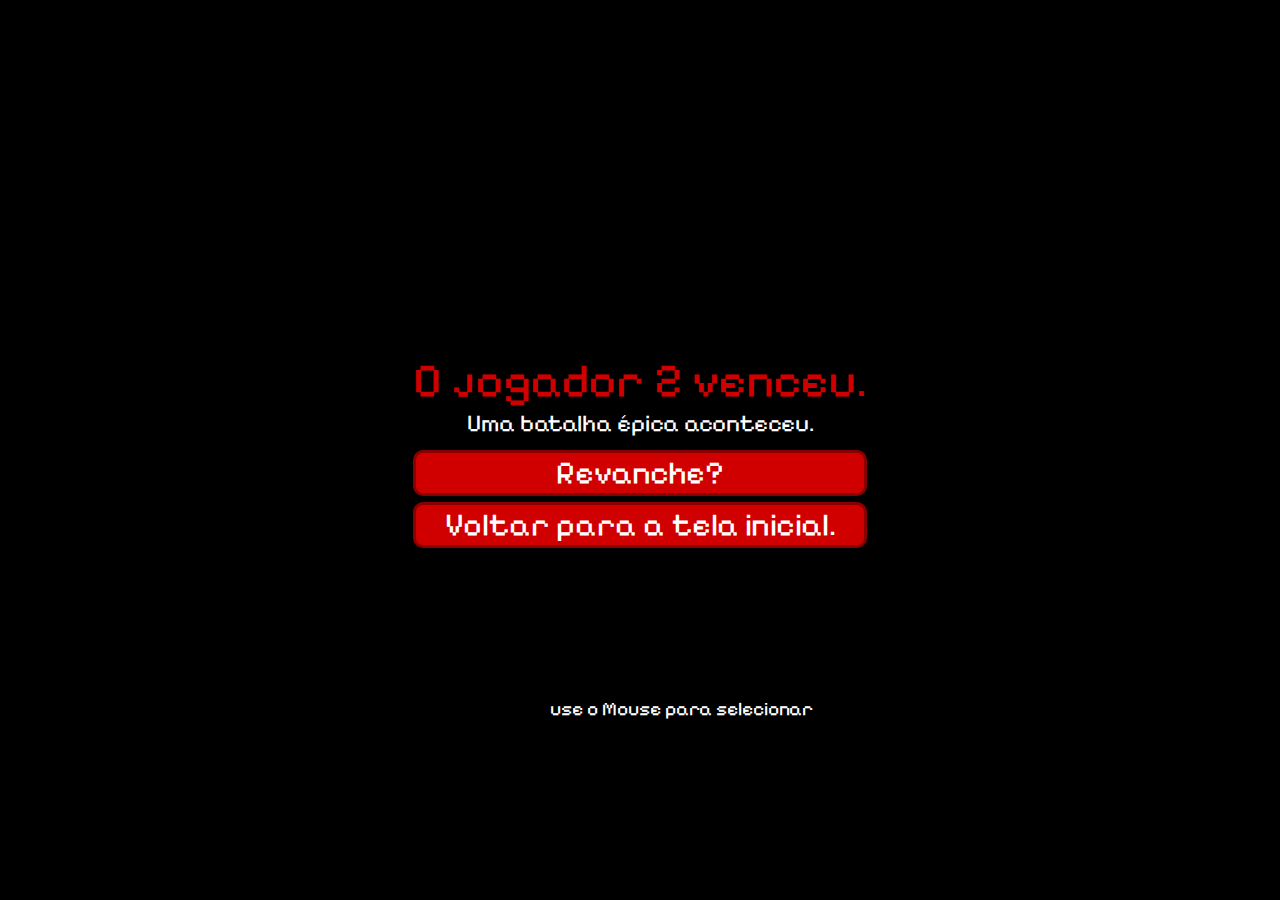
<file: vitoria.html>
<!DOCTYPE html>
<html lang="pt-br">
<head>
    <meta charset="UTF-8">
    <meta name="viewport" content="width=device-width, initial-scale=1.0">
    <title> Jokenpow </title>
    <link rel="stylesheet" href="/styles/vitoriaDerrota.css">
</head>
<body>
    <div class="telaVitoria">
        <div class="tudo">
            <div class="vencedor"></div>
            <div class="piadinha"></div>
            <button class="botao revanche"> Revanche? </button>
            <button class="botao voltarTelaInicial"> Voltar para a tela inicial. </button>
        </div>
    </div>
    <div class="textoAviso animacao-vaievem"> use o Mouse para selecionar </div>
    <script src="/js/vitoriaDerrota.js"></script>
</body>
</html>
</file>
<file: styles/vitoriaDerrota.css>
@import url('https://fonts.googleapis.com/css2?family=Pixelify+Sans:wght@400..700&display=swap');

html, body {
    margin: 0;
    padding: 0;
    overflow: hidden;
    background-color: black;
}

.telaVitoria { 
    background-color: black;
    height: 100vh;
    display: flex;
    flex-direction: column;
    justify-content: center;
    align-items: center;
}

.tudo {
    display: flex;
    flex-direction: column;
}

.vencedor {
    font-size: 3em;
    font-family: "Pixelify Sans";
    text-align: center;
    color: #d00000;
} 

.piadinha {
    font-size: 1.5em;
    font-family: "Pixelify Sans";
    color: white;
    text-align: center;
    margin-bottom: 0.5em;
}

.botao {
    color: white;
    border: 0.1em solid rgb(136, 0, 0);
    outline: none;
    background-color: #d00000;
    font-family: "Pixelify Sans";
    font-size: 2em;
    transition: transform 0.1s ease, box-shadow 0.1s ease;
    border-radius: 10px;
    box-shadow: 0 5px 10px rgba(0, 0, 0, 0.2);
}

.revanche {
    margin-bottom: 0.2em;
}

button.botao:active {
    transform: translateY(3px);  
    box-shadow: 0 2px 5px rgba(0, 0, 0, 0.2); 
}

.textoAviso {
    position: absolute;
    bottom: 20%;
    left: 43%;
    font-size: 1.2em;
    font-family: "Pixelify Sans";
    color: white;
}

@keyframes vaievem {
    0% {
        transform: scale(1);
    }

    50% {
        transform: scale(1.1);
    }

    100% {
        transform: scale(1);
    }
}

.animacao-vaievem {
    animation: vaievem 2s infinite ease-in-out;
}
</file>
